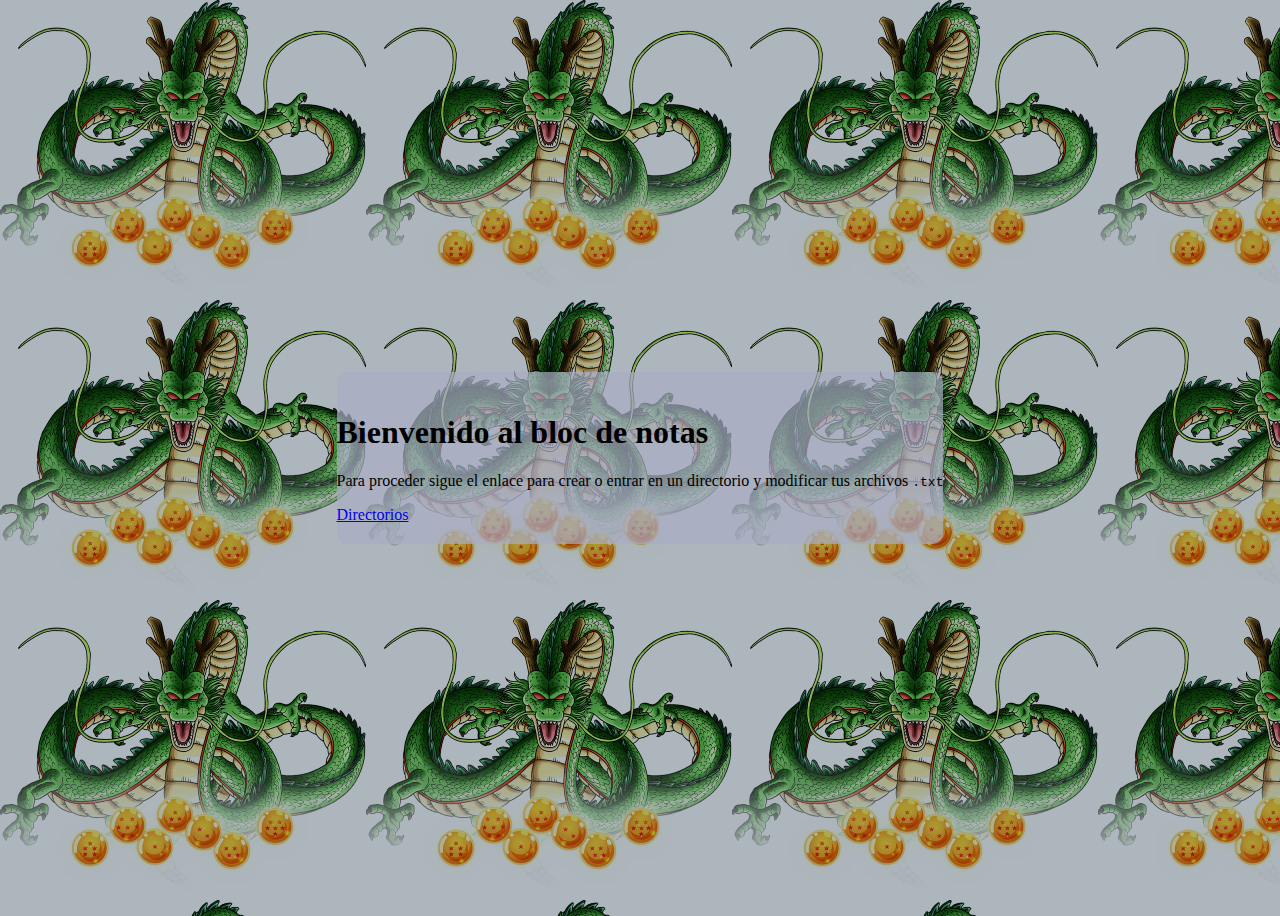
<file: bloc_notas/index.html>
<!DOCTYPE html>
<html lang="en">

<head>
  <meta charset="UTF-8">
  <meta http-equiv="X-UA-Compatible" content="IE=edge">
  <meta name="viewport" content="width=device-width, initial-scale=1.0">
  <title>Bloc de notas - Bienvenido</title>
  <link href="https://cdn.jsdelivr.net/npm/bootstrap@5.0.0-beta2/dist/css/bootstrap.min.css" rel="stylesheet" integrity="sha384-BmbxuPwQa2lc/FVzBcNJ7UAyJxM6wuqIj61tLrc4wSX0szH/Ev+nYRRuWlolflfl" crossorigin="anonymous">

  <style>
    body {
      background: url(./shenlong.png) repeat rgb(173, 181, 189);
      background-blend-mode: multiply;
      display: flex;
      justify-content: center;
      align-items: center;
      min-height: 100vh;
    }

    body>div.container {
      background: rgba(170, 173, 196, 0.7);
      border-radius: 10px;
      padding: 20px 0;
    }
  </style>
</head>

<body>
  <div class="container">
    <header>
      <h1 class="text-center">Bienvenido al bloc de notas</h1>
    </header>
    <p class="text-center">Para proceder sigue el enlace para crear o entrar en un directorio y modificar tus archivos <code>.txt</code></p>
    <div class="text-center">
      <a href="./directorios/index.php" class="btn btn-primary">Directorios</a>
    </div>
  </div>
</body>

</html>
</file>
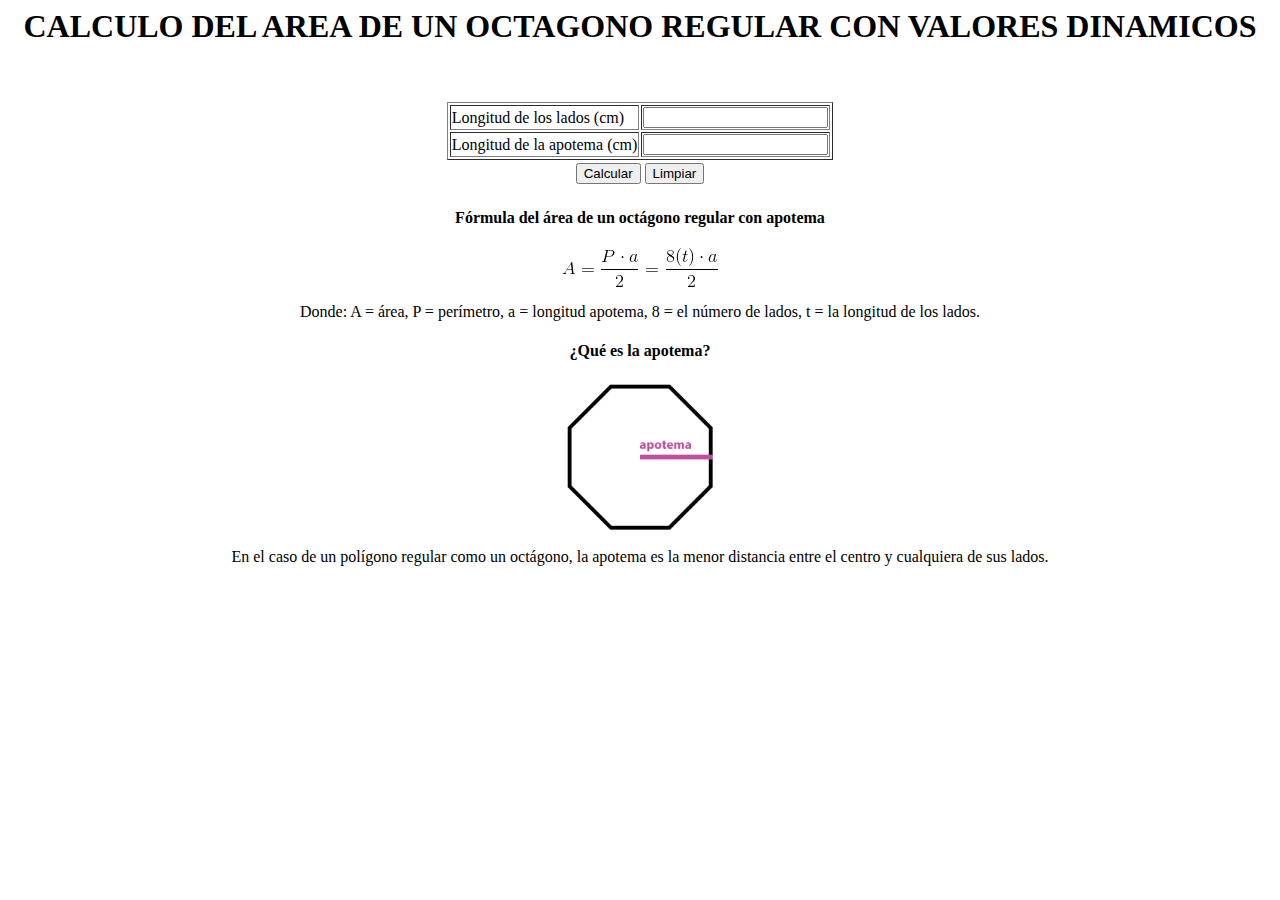
<file: octagono/index.html>
<html>

<head>
  <meta http-equiv="Content-Type" content="text/html;charset=UTF-8">
  <title>Calculo del area de un octagono</title>
</head>

<body>
  <h1 align="center">CALCULO DEL AREA DE UN OCTAGONO REGULAR CON VALORES DINAMICOS</h1>
  <br><br>
  <form method="post" action="octagono.php">
    <table border="1" align="center">
      <tr>
        <td>Longitud de los lados (cm)</td>
        <td><input type="text" name="longitud" required></td>
      </tr>
      <tr>
        <td>Longitud de la apotema (cm)</td>
        <td><input type="text" name="apotema" required></td>
      </tr>
    </table>
    <table align="center">
      <tr>
        <td><input type="submit" name="submit" value="Calcular"></td>
        <td align="center"><input type="reset" name="limpiar" value="Limpiar"></td>
      </tr>
    </table>
  </form>
  <h4 align="center">
    Fórmula del área de un octágono regular con apotema
  </h4>
  <div align="center">
    <img src="./octagono_area_con_apotema.png" alt="Fórmula del área de un octágono con apotema">

  </div>
  <p align="center">
    Donde: A = área, P = perímetro, a = longitud apotema, 8 = el número de lados, t = la longitud de los lados.
  </p>
  <h4 align="center">
    ¿Qué es la apotema?
  </h4>
  <div align="center">
    <img src="./octagono-apotema.png" alt="Apotema de un octagono" width="150">
  </div>
  <p align="center">
    En el caso de un polígono regular como un octágono, la apotema es la menor distancia entre el centro y cualquiera de sus lados.
  </p>
</body>

</html>
</file>
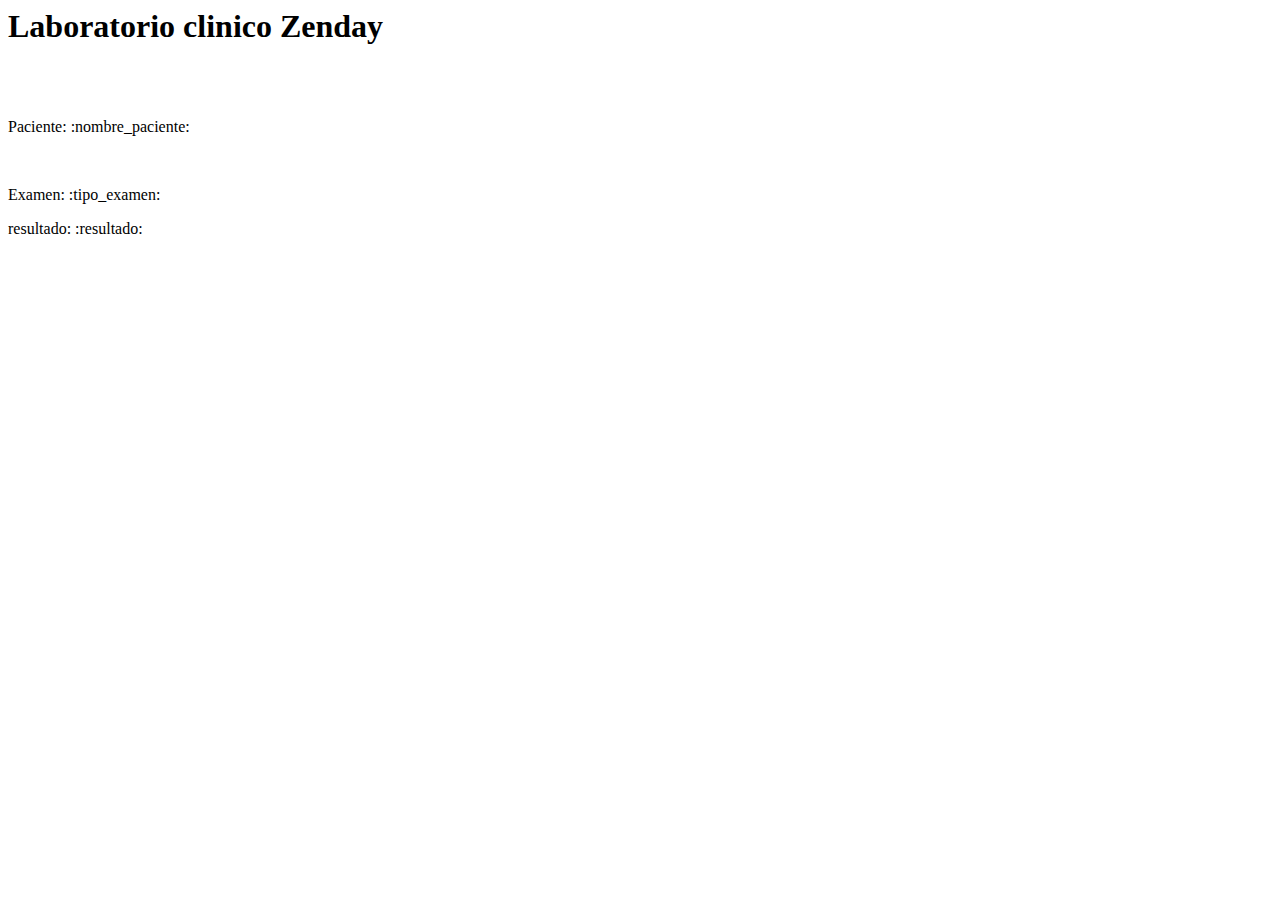
<file: laboratorio/template.html>
<html>
	<head>
		<title>hi</title>
	</head>
	<body>
<div>
	<h1>Laboratorio clinico Zenday</h1>
	<br />
	<br />
	<p>Paciente: :nombre_paciente:</p>
	<br />
	<p>Examen: :tipo_examen:</p>
	<p>resultado: :resultado:</p>
</div>
	</body>
</html>
</file>
